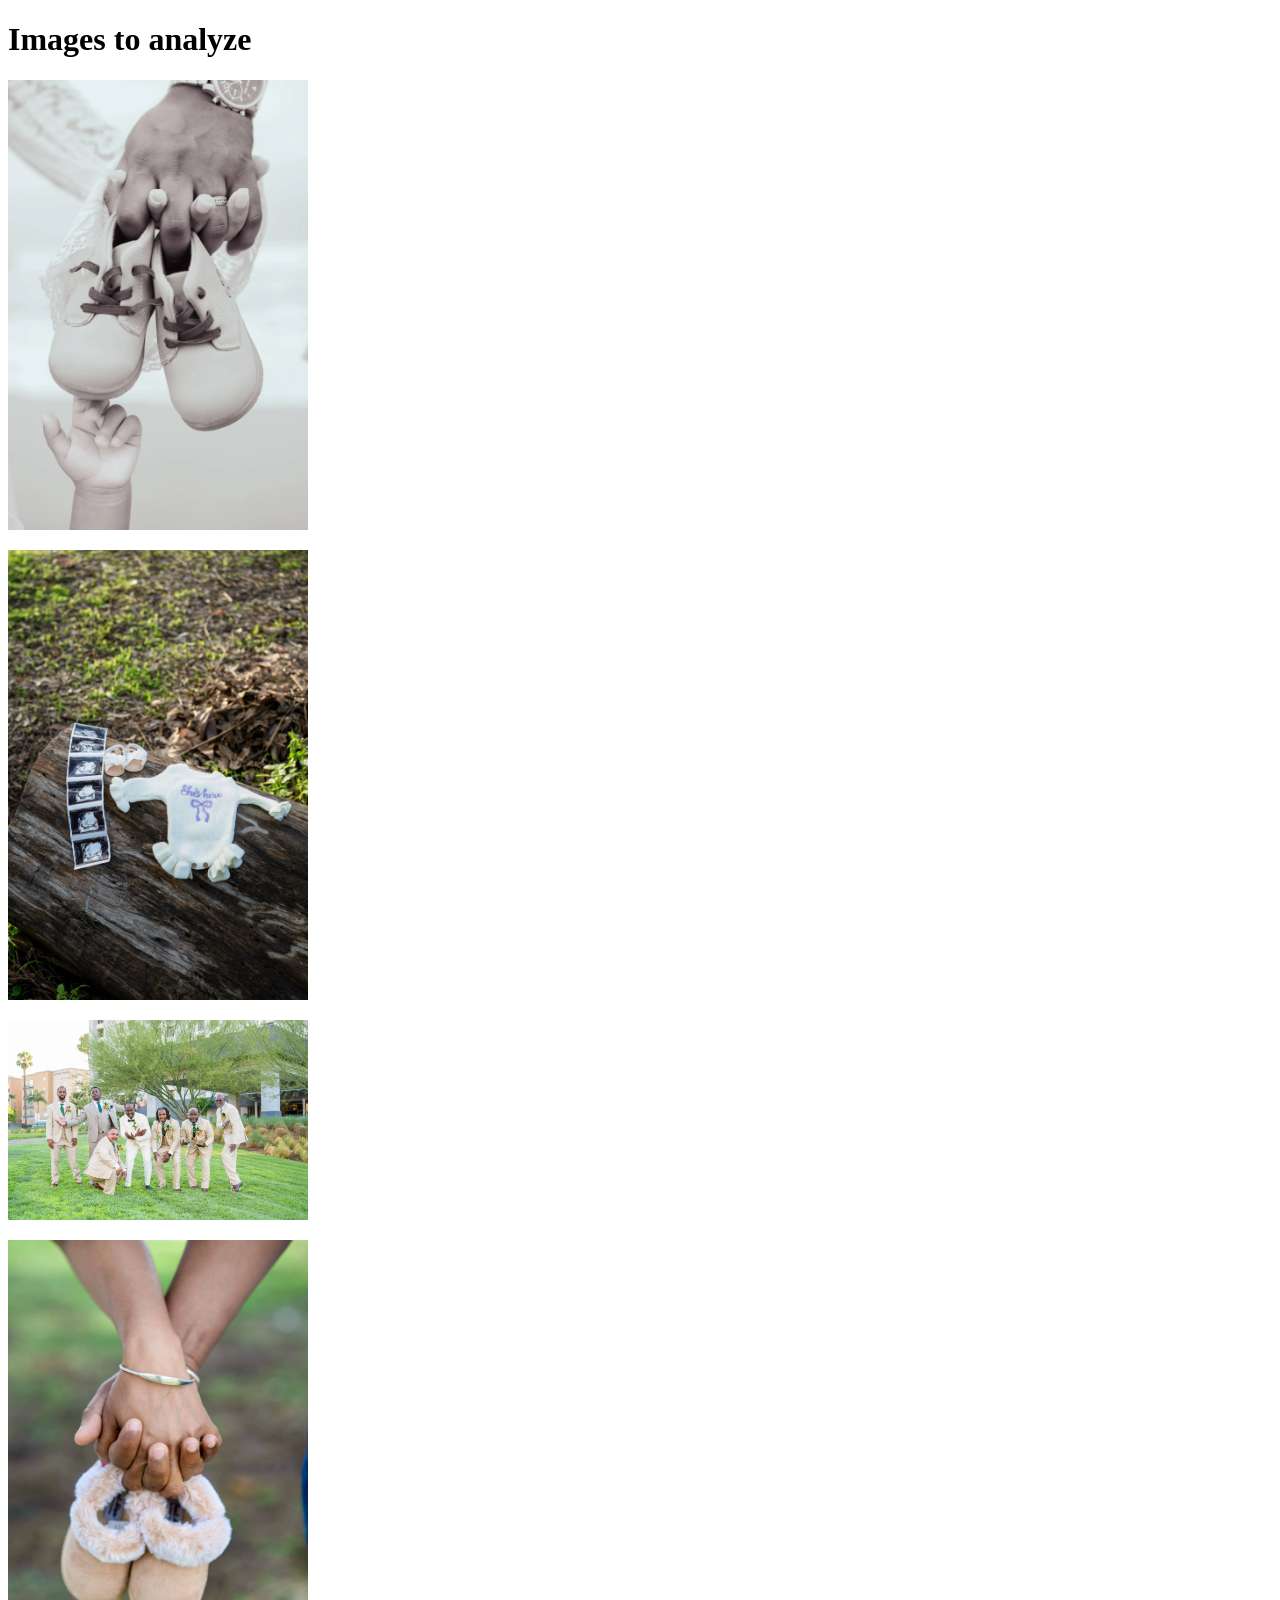
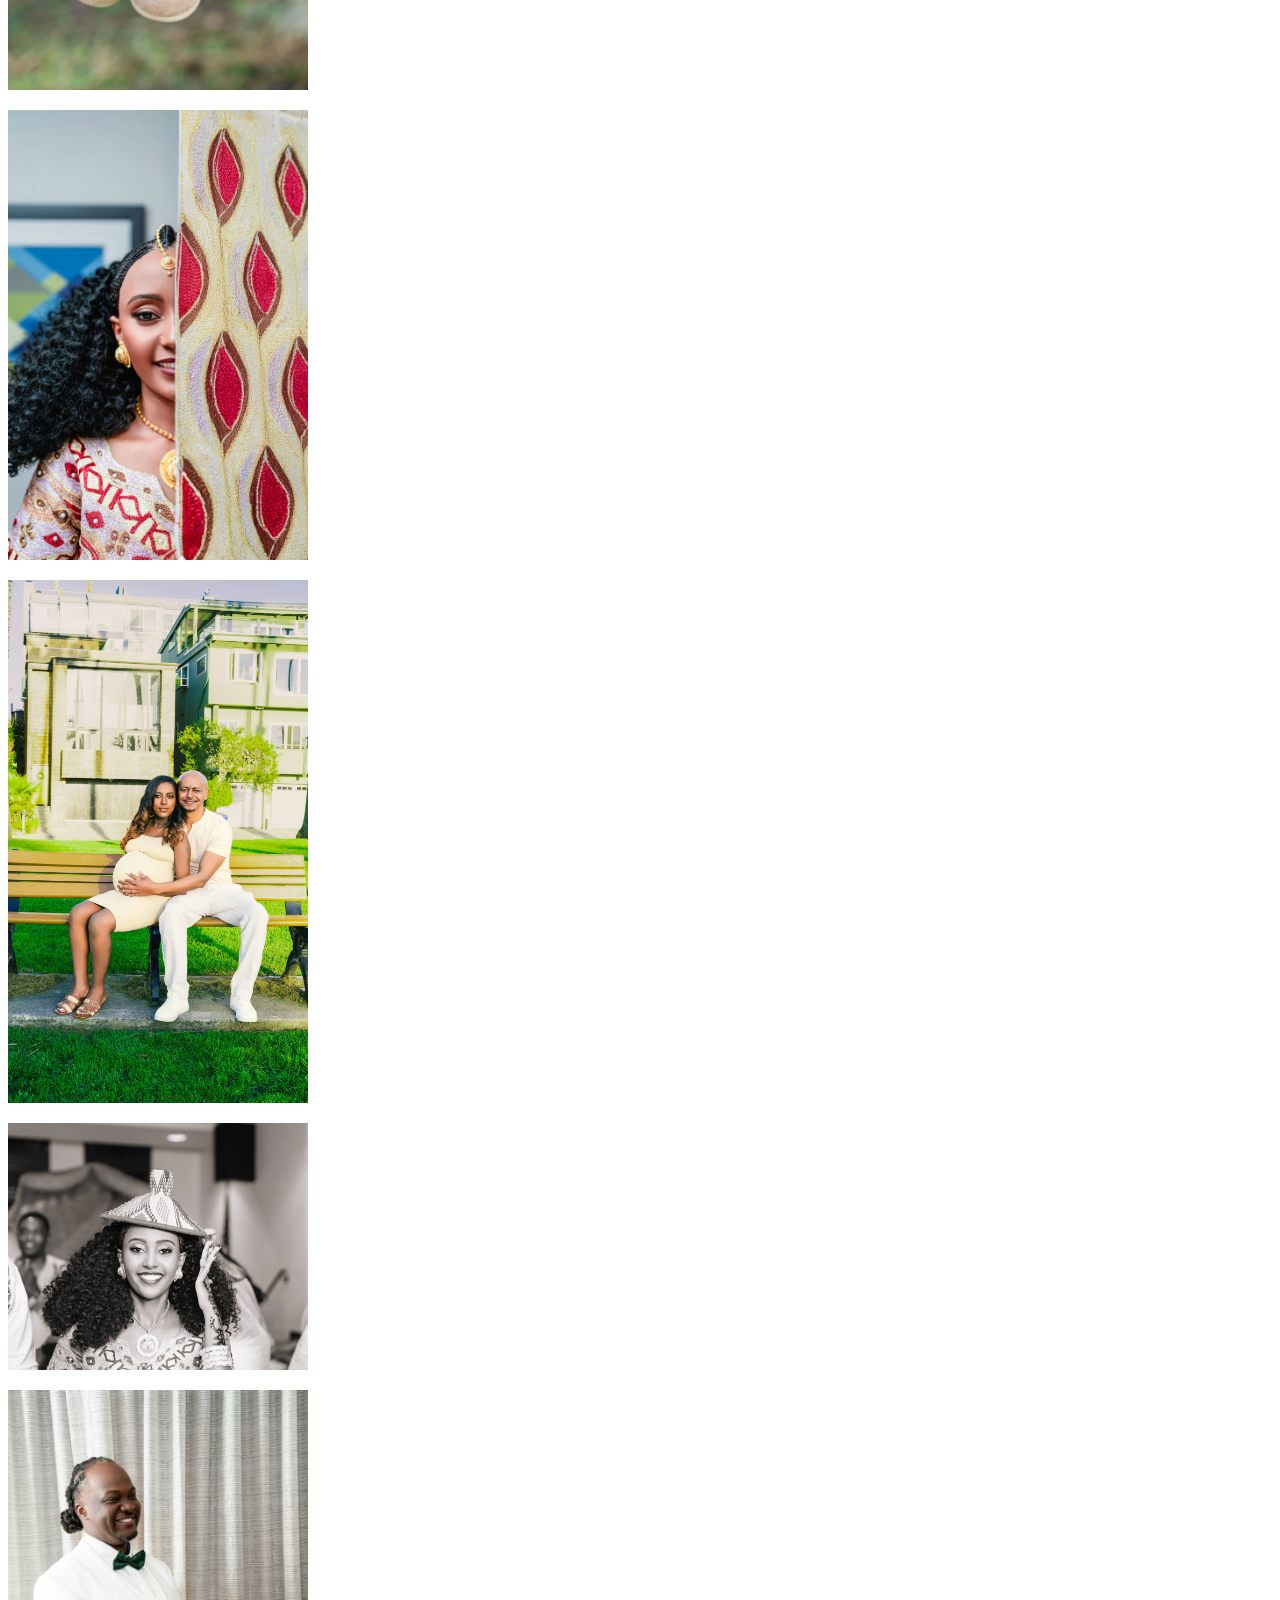
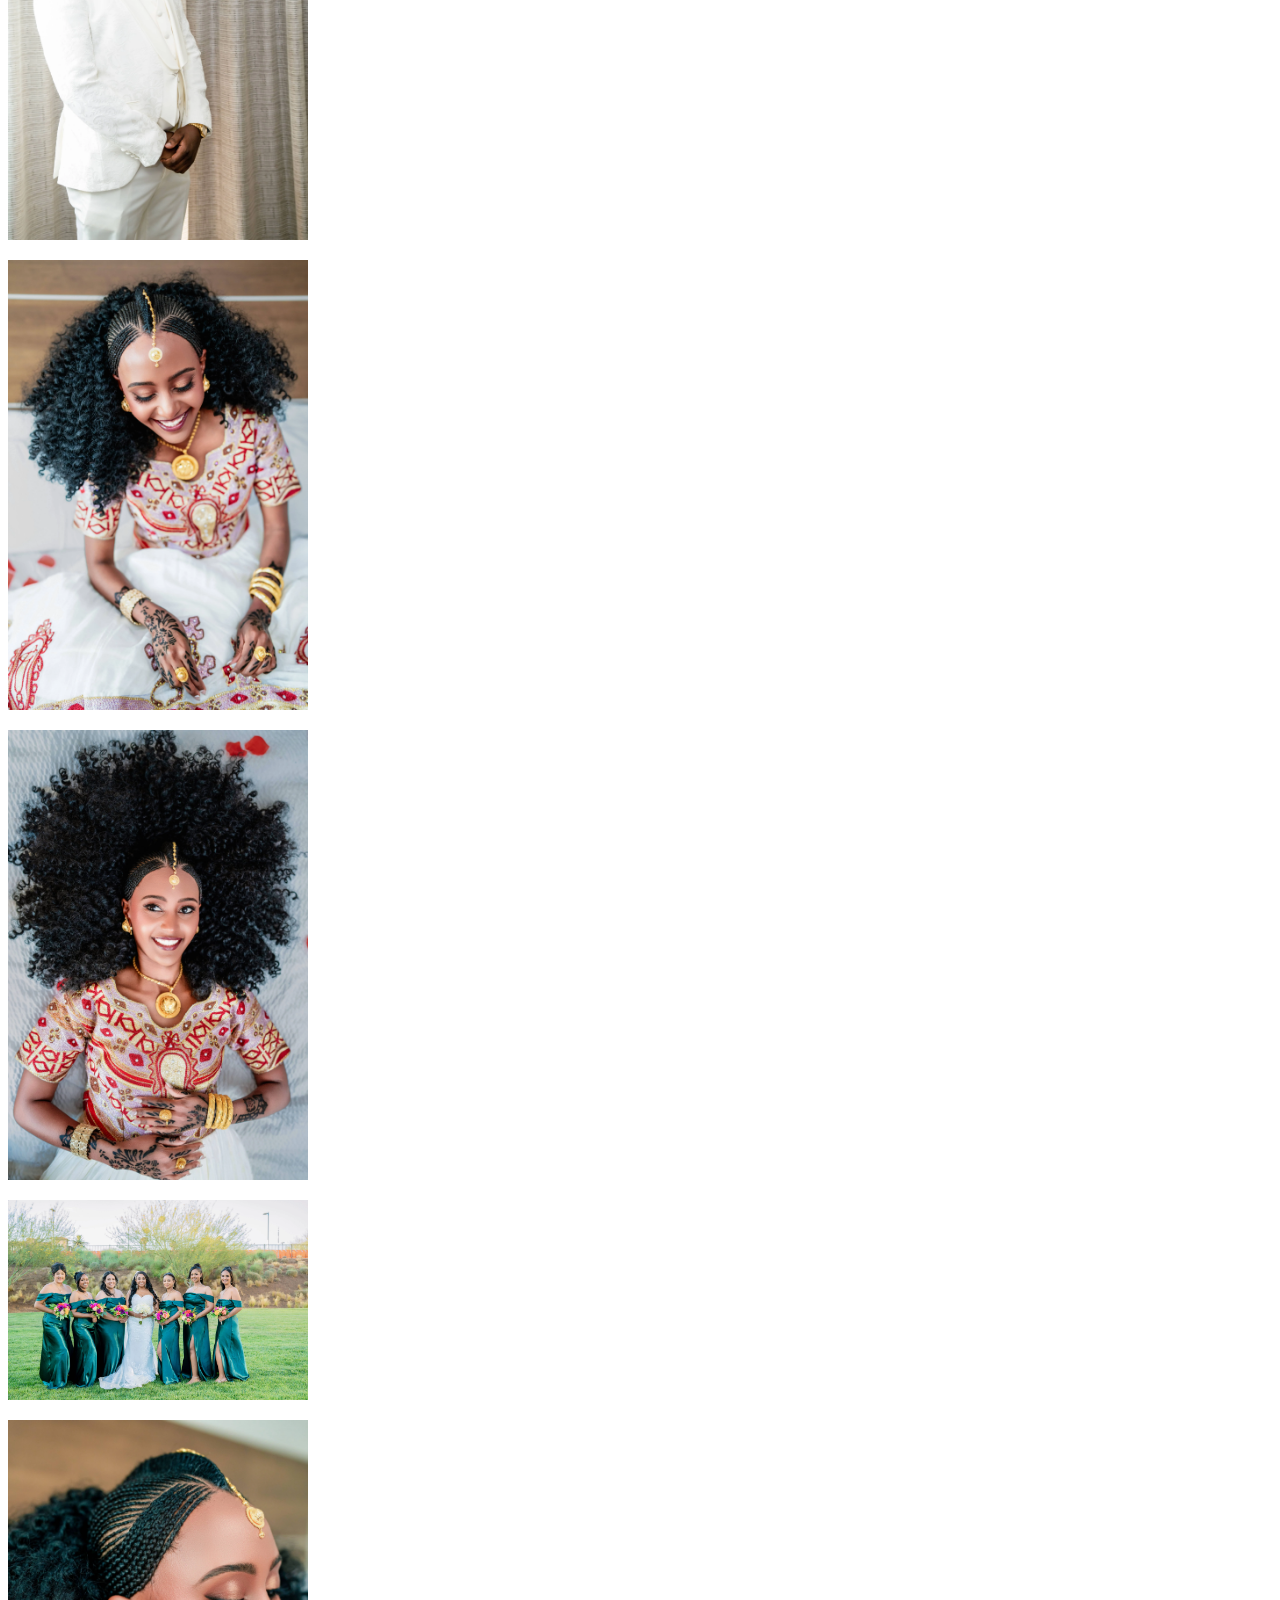
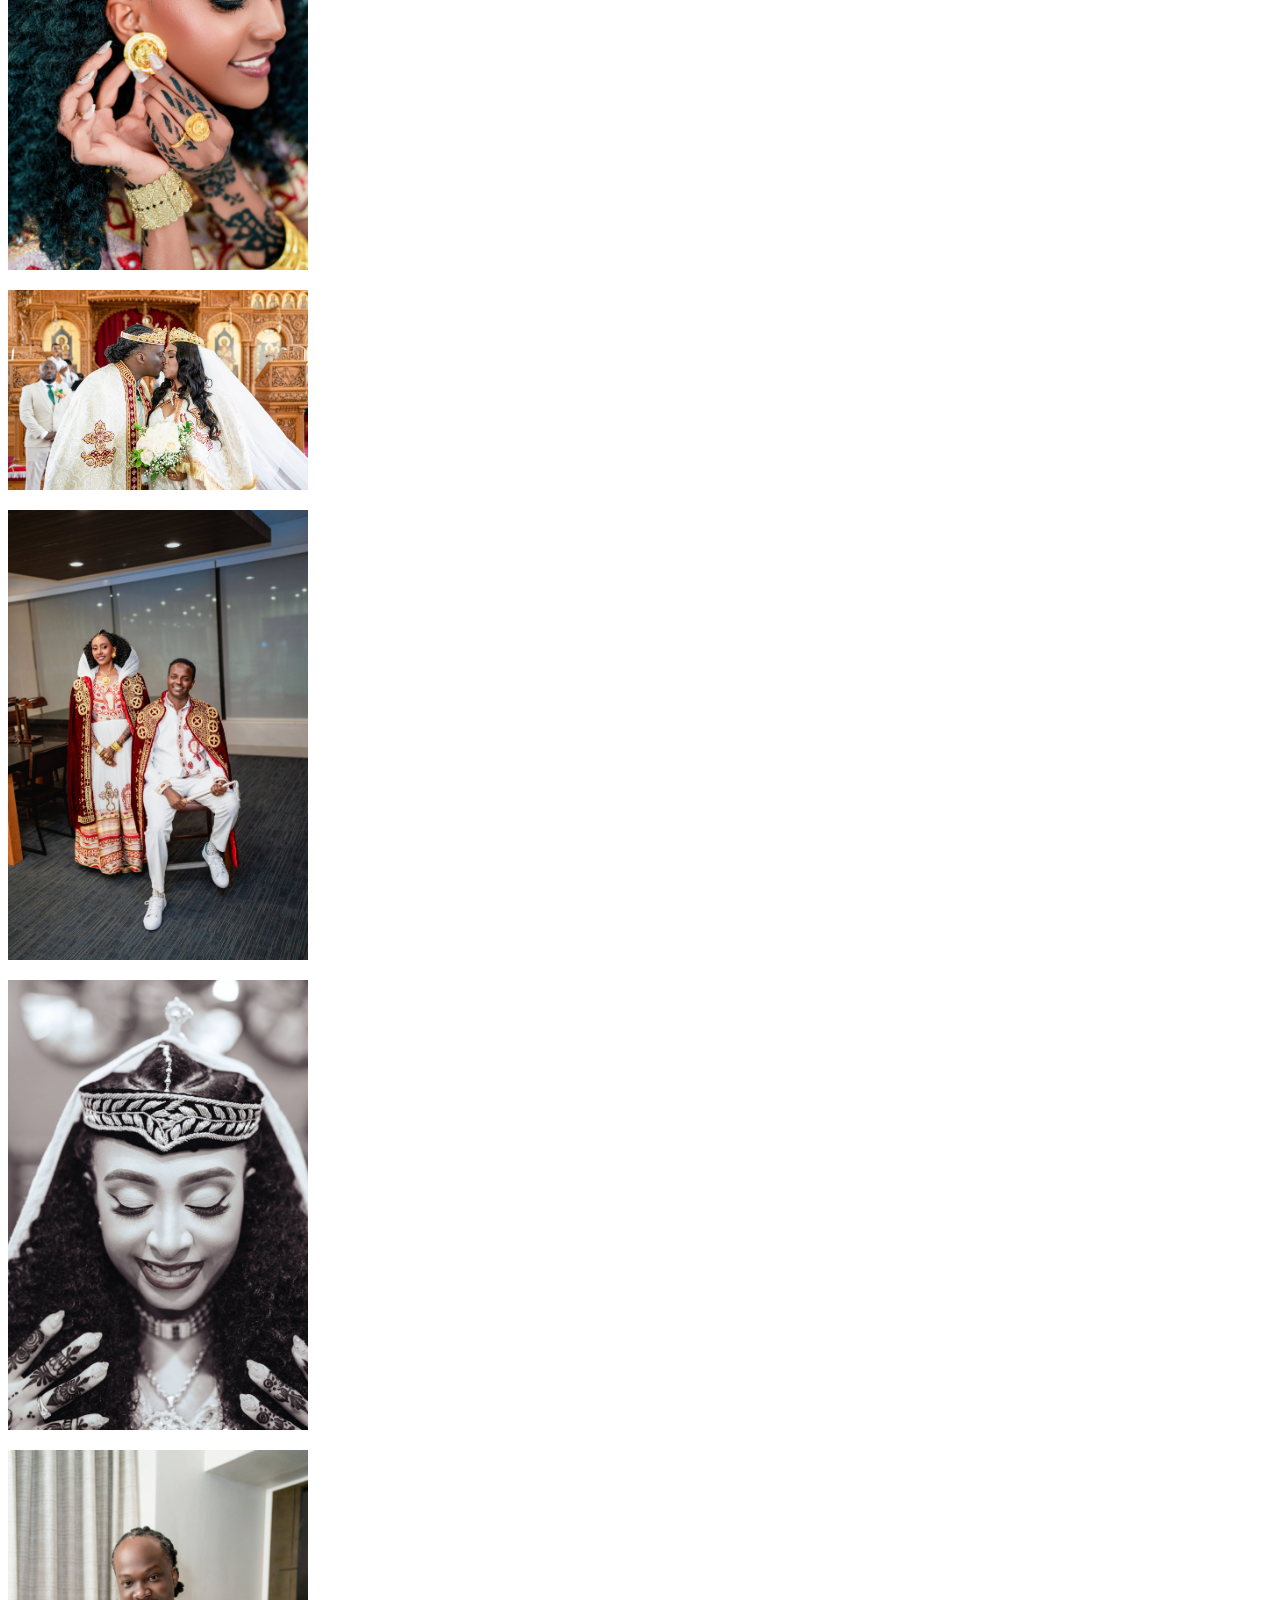
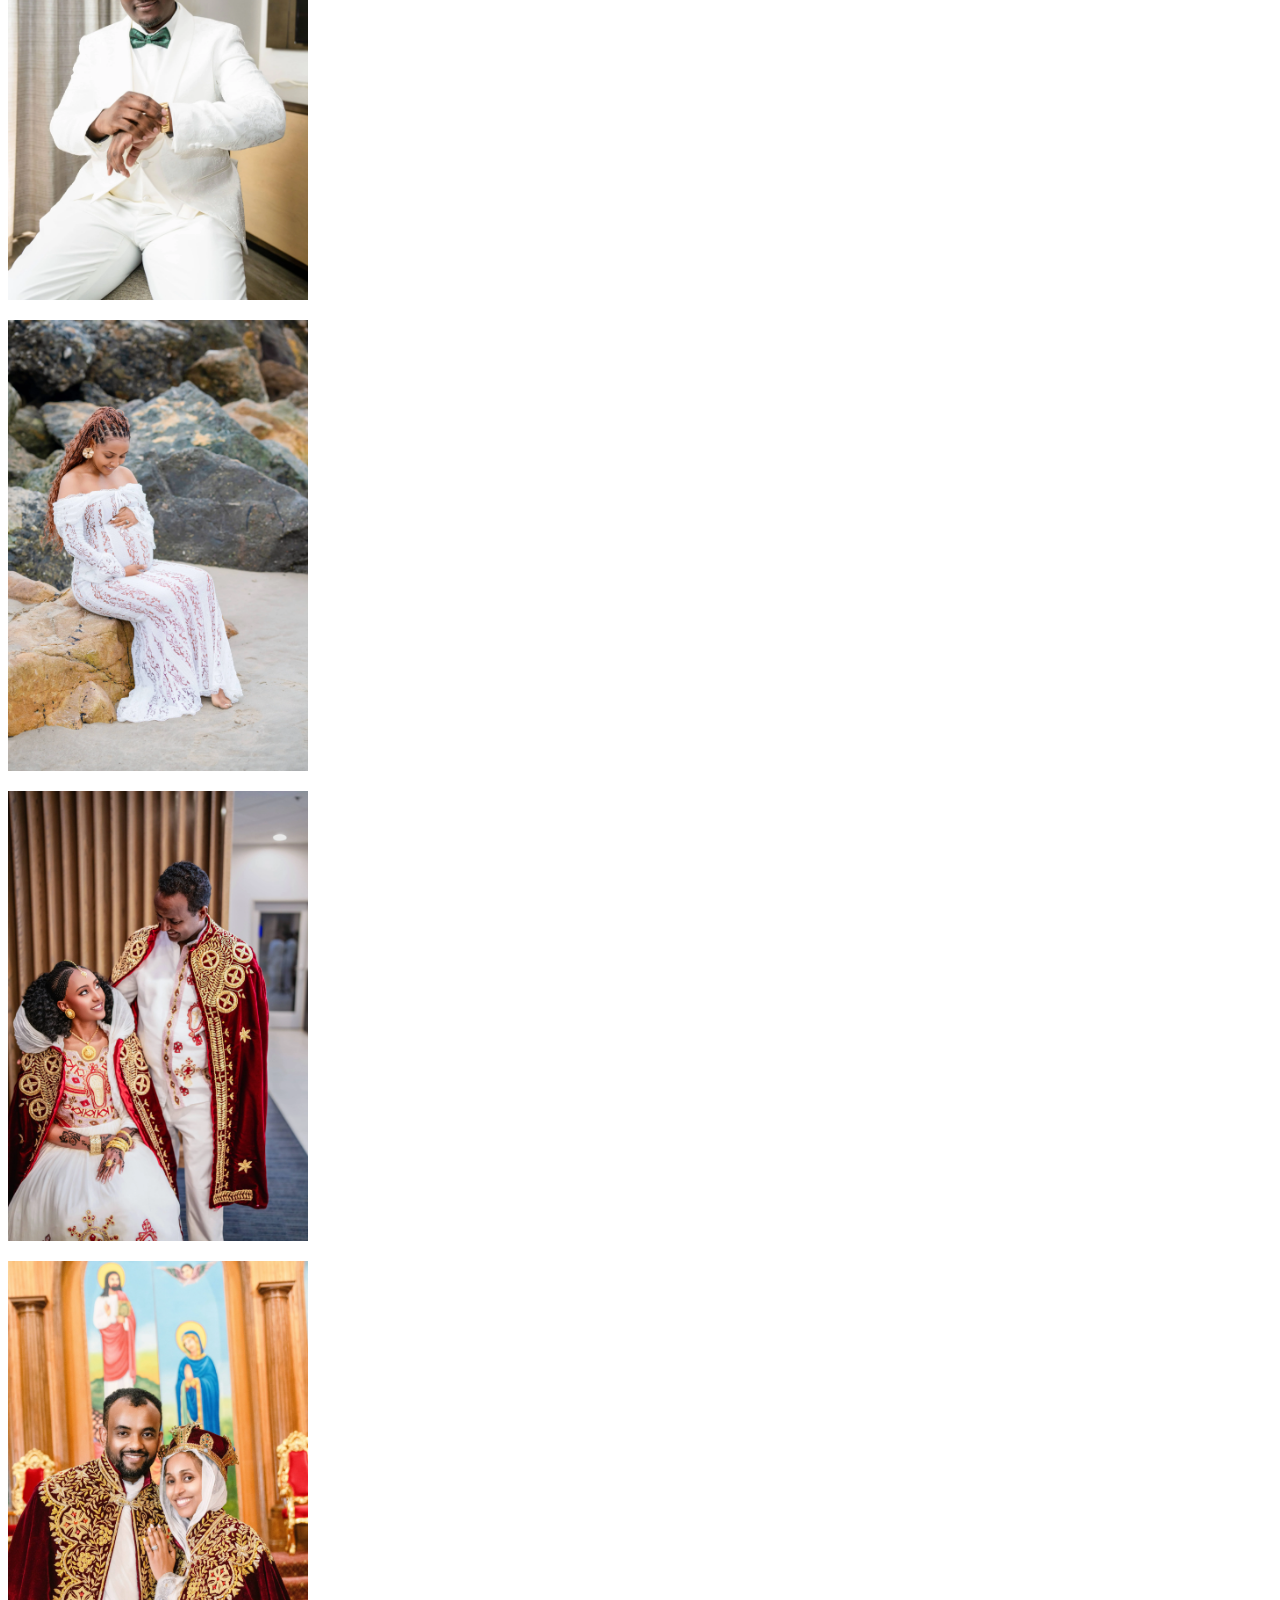
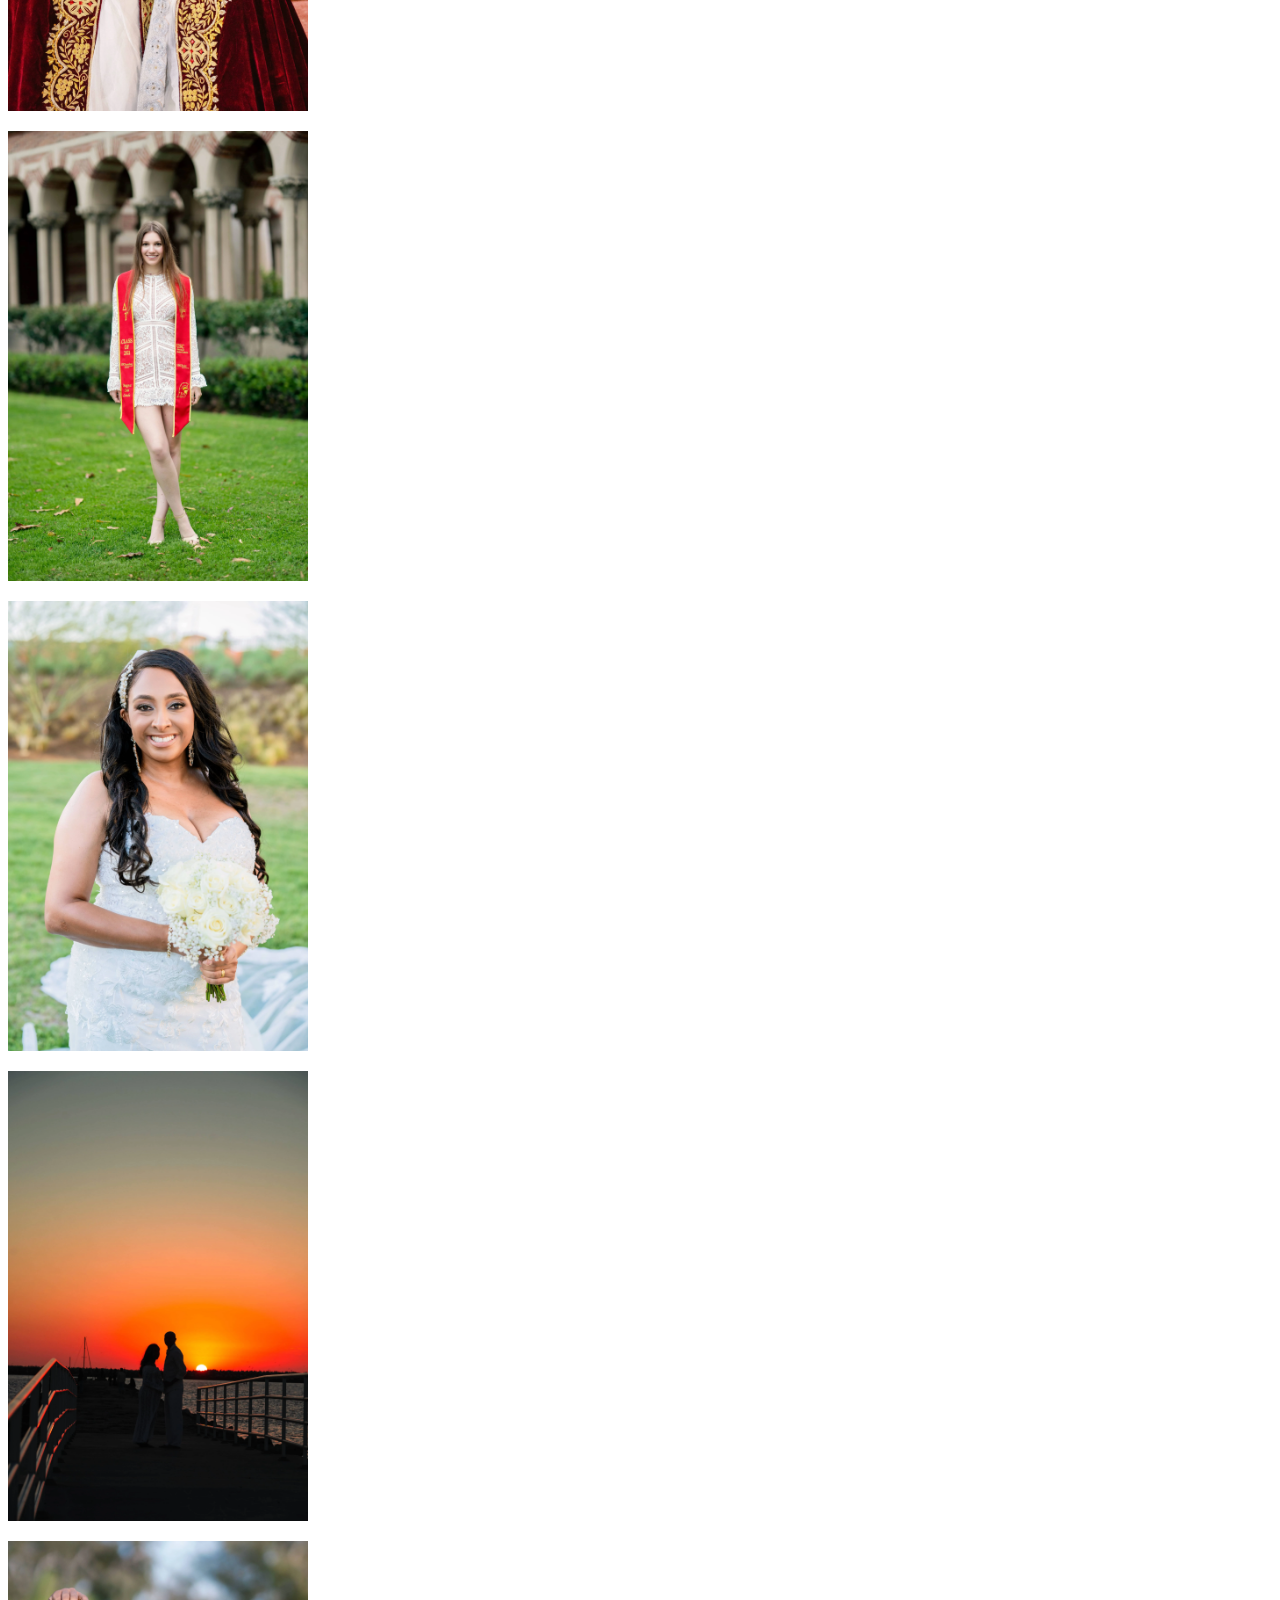
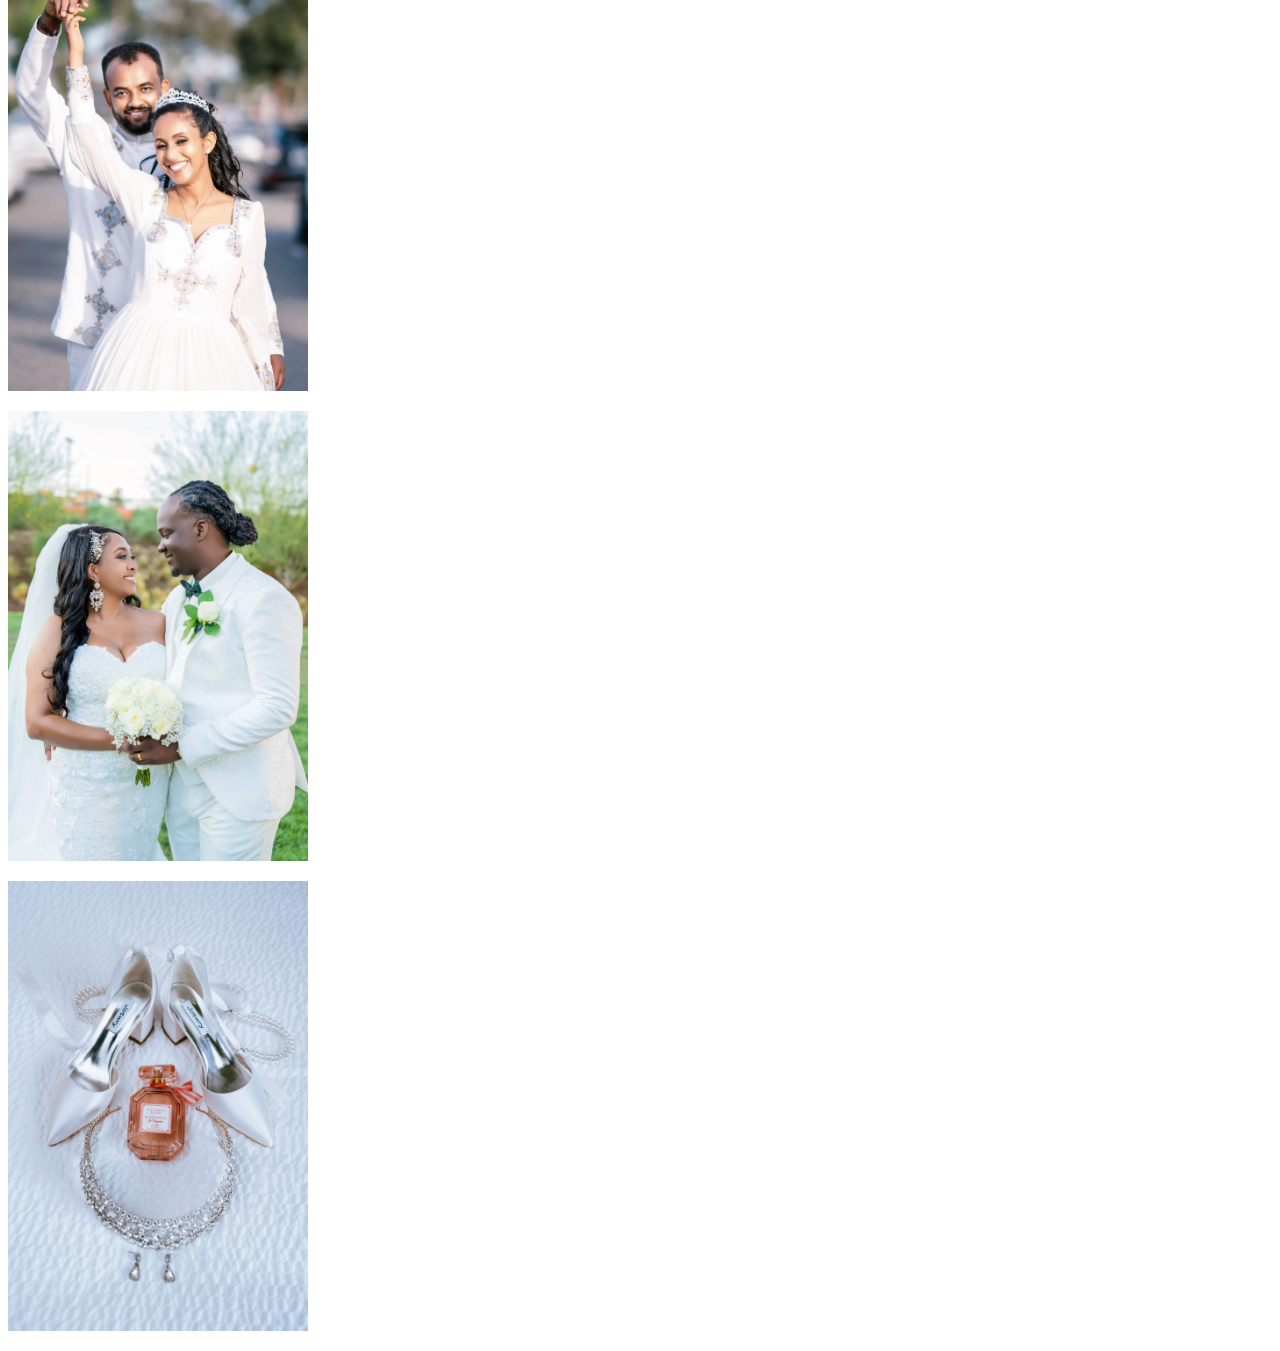
<file: test_gallery.html>
<!DOCTYPE html>
<html>
<head><title>Test</title><style>img { max-width: 300px; display: block; margin-bottom: 20px; }</style></head>
<body>
<h1>Images to analyze</h1>
<div id="images">
  <img src="assets/Fiker%202.webp" data-name="Fiker 2.webp" alt="Fiker 2.webp" />
  <img src="assets/Fiker%203.webp" data-name="Fiker 3.webp" alt="Fiker 3.webp" />
  <img src="assets/Fiker%204.webp" data-name="Fiker 4.webp" alt="Fiker 4.webp" />
  <img src="assets/Fiker%205.webp" data-name="Fiker 5.webp" alt="Fiker 5.webp" />
  <img src="assets/Fiker%206.webp" data-name="Fiker 6.webp" alt="Fiker 6.webp" />
  <img src="assets/Fiker%207.webp" data-name="Fiker 7.webp" alt="Fiker 7.webp" />
  <img src="assets/Fiker%208.webp" data-name="Fiker 8.webp" alt="Fiker 8.webp" />
  <img src="assets/Fiker%209.webp" data-name="Fiker 9.webp" alt="Fiker 9.webp" />
  <img src="assets/Fiker%2010.webp" data-name="Fiker 10.webp" alt="Fiker 10.webp" />
  <img src="assets/Fiker%2011.webp" data-name="Fiker 11.webp" alt="Fiker 11.webp" />
  <img src="assets/Fiker%2012.webp" data-name="Fiker 12.webp" alt="Fiker 12.webp" />
  <img src="assets/Fiker%2013.webp" data-name="Fiker 13.webp" alt="Fiker 13.webp" />
  <img src="assets/Fiker%2014.webp" data-name="Fiker 14.webp" alt="Fiker 14.webp" />
  <img src="assets/Fiker%2015.webp" data-name="Fiker 15.webp" alt="Fiker 15.webp" />
  
  <img src="assets/image-1.webp" data-name="image-1.webp" alt="image-1.webp" />
  <img src="assets/image-2.webp" data-name="image-2.webp" alt="image-2.webp" />
  <img src="assets/image-3.webp" data-name="image-3.webp" alt="image-3.webp" />
  <img src="assets/image-4.webp" data-name="image-4.webp" alt="image-4.webp" />
  <img src="assets/image-5.webp" data-name="image-5.webp" alt="image-5.webp" />
  <img src="assets/image-6.webp" data-name="image-6.webp" alt="image-6.webp" />
  <img src="assets/image-7.webp" data-name="image-7.webp" alt="image-7.webp" />
  <img src="assets/image-8.webp" data-name="image-8.webp" alt="image-8.webp" />

  <img src="assets/portfolio-1.webp" data-name="portfolio-1.webp" alt="portfolio-1.webp" />
  <img src="assets/portfolio-2.webp" data-name="portfolio-2.webp" alt="portfolio-2.webp" />
  <img src="assets/portfolio-3.webp" data-name="portfolio-3.webp" alt="portfolio-3.webp" />
</div>
</body>
</html>
</file>
